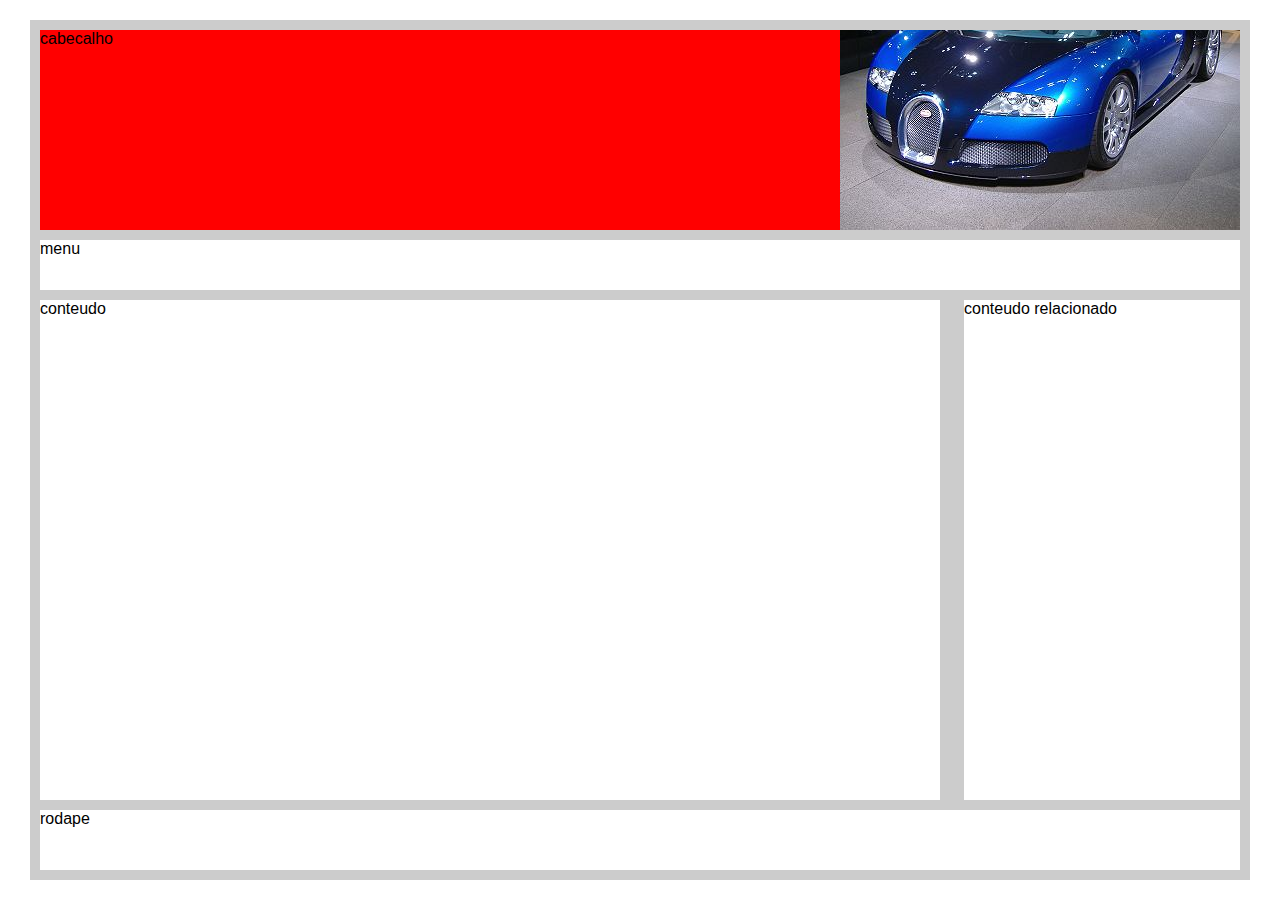
<file: index.html>
<!DOCTYPE html>
<html lang="pt-br">
  <head>
    <meta charset="utf-8">
    <title>curso html5</title>
    <meta name="author" content="Marcelo Labbati">
    <meta name="description" content="curso html5 e css3">
    <link rel="stylesheet" href="./css/estilo.css">
  </head>
  <body>
    <div class="principal">
      <header>cabecalho</header>
      <nav>menu</nav>
      <section>conteudo</section>
      <aside>conteudo relacionado</aside>
      <footer>rodape</footer>
    </div>
  </body>
</html>
</file>
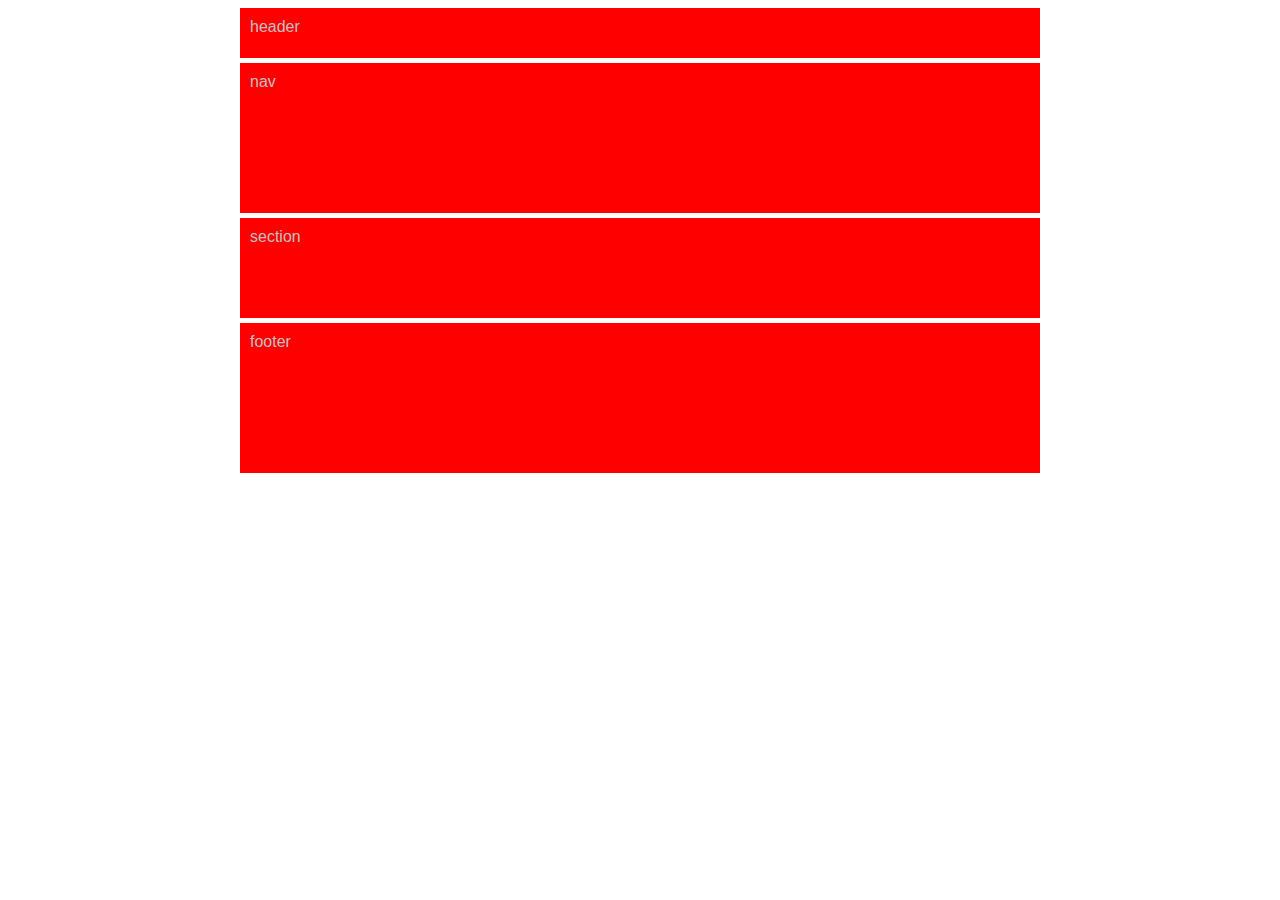
<file: index.11.html>
<!DOCTYPE html>
<html lang="pt-br">
  <head>
    <meta charset="utf-8">
    <title>curso html5</title>
    <meta name="author" content="Marcelo Labbati">
    <meta name="description" content="curso html5 e css3">
    <link rel="stylesheet" href="./css/estilo11.css">
  </head>
  <body>
    <header>header</header>
    <nav>nav</nav>
    <section>section</section>   
    <footer>footer</footer>
  </body>
</html>
</file>
<file: css/estilo.css>
* {
  margin: 0px;
  padding: 0px;
  font-family: arial;
}

div.principal {
  background-color: #CCC;
  max-width: 1200px;
  width: 100%; /*1200%*/
  margin: auto;
  margin-top:20px;
  padding: 10px;
}

header {
  background-color: #FFF;
  max-width: 1200px;
  width: 100%;
  height: 200px;
  background: #0F0 url(../imagens/carbig.jpeg) 100% 100% no-repeat;
}

nav {
  background-color: #FFF;
  margin-top: 10px;
  max-width: 1200px;
  width: 100%;
  height: 50px;
}

section {
  background-color: #FFF;
  margin-top: 10px;
  max-width: 900px;
  width: 75%; 
  height:500px;
  float: left;
}

aside {
  background-color: #FFF;
  width: 23%; 
  margin-top: 10px;
  height: 500px;
  float: right;  
  margin-bottom:10px;
}
  
footer {
  background-color: #FFF;
  max-width: 1200px;
  width: 100%;
  height: 60px;
  clear: both;
  margin-top:10px;
}

@media screen and (min-width: 500px){
  header {
    background-color: #F00;
  }
}
@media screen and (max-width: 400px){
  header {
    background: #0F0 url(../imagens/car400px.jpeg) 100% 100% no-repeat;
  }
  
  nav{
    background-color: #0F0;
    height: 100px;
    text-align: center;
  }

  aside {
    display: none;
  }
  section {
    width: 100%;
    text-align: center;
  }
  footer{
    text-align: center;
  }
}
</file>
<file: css/estilo11.css>
header, nav, section, footer{
    background-color: #ddd;
    width: 100%;
    max-width: 800px;
    margin: 0 auto;
    margin-top: 5px;
    box-sizing: border-box;
    -o-box-sizing:border-box;
    -webkit-box-sizing: border-box;
    padding: 10px;
    font: 100% Arial;
    color: #c0c0c0;
}

header {
    height: 50px;
}

section{
    height: 100px;
}

nav, footer {
    height: 150px;
}

@media screen and (min-width: 400px){
    header, nav, section, footer{
        background-color: red;
    }
}

@media screen and (max-width: 300px){
    header, nav, section, footer{
        background-color: darkgreen;
    }
}
</file>
